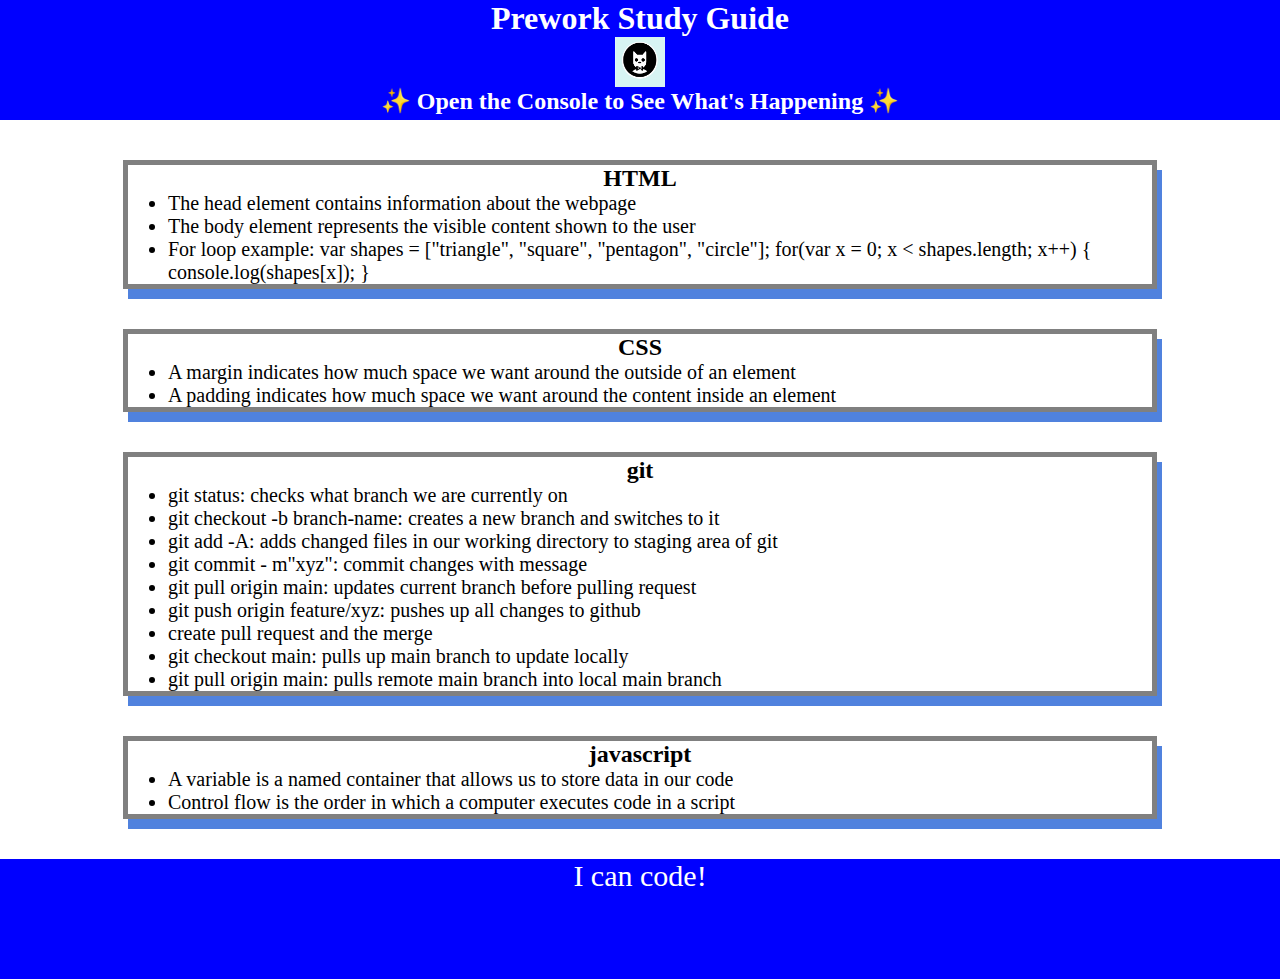
<file: index.html>
<!DOCTYPE html>
<html lang="en">
  <head>
    <meta charset="UTF-8" />
    <meta http-equiv="X-UA-Compatible" content="IE=edge" />
    <meta name="viewport" content="width=device-width, initial-scale=1.0" />
    <link rel="stylesheet" href="./assets/style.css">
    <title>Prework Study Guide</title>
  </head>
  <body>
    <header id="top">
      <h1>Prework Study Guide</h1>
      <img src="./assets/bowtie-cat.png" alt="Profile image of cat wearing a bow tie." />
      <h2>✨ Open the Console to See What's Happening ✨</h2>
    </header>
    <main>
      <section class="card" id="html-section">
        <h2>HTML</h2>
          <ul>
            <li>The head element contains information about the webpage</li>
            <li>The body element represents the visible content shown to the user</li>
            <li>For loop example:
              var shapes = ["triangle", "square", "pentagon", "circle"];
              for(var x = 0; x < shapes.length; x++) {
              console.log(shapes[x]);
              }</li>
        </ul>
      </section>

      <section class="card" id="css-section">
        <h2>CSS</h2>
        <ul>
          <li>A margin indicates how much space we want around the outside of an element</li>
          <li>A padding indicates how much space we want around the content inside an element</li>
        </ul>
      </section>

      <section class="card" id="git-section">
        <h2>git</h2>
        <ul> 
          <li>git status: checks what branch we are currently on</li>
          <li>git checkout -b branch-name: creates a new branch and switches to it</li>
          <li>git add -A: adds changed files in our working directory to staging area of git</li>
          <li>git commit - m"xyz": commit changes with message</li>
          <li>git pull origin main: updates current branch before pulling request</li>
          <li>git push origin feature/xyz: pushes up all changes to github
          <li>create pull request and the merge</li>
          <li>git checkout main: pulls up main branch to update locally</li>
          <li>git pull origin main: pulls remote main branch into local main branch </li>
          </li>
        </ul>
      </section>

      <section class="card" id="javascript-section">
        <h2>javascript</h2>
        <ul>
          <li>A variable is a named container that allows us to store data in our code</li>
          <li>Control flow is the order in which a computer executes code in a script</li>
        </ul>
      </section>





    </main>

    <footer>
      <p>I can code!</p>
    </footer>
    <script src="./assets/script.js"></script>
  </body>
</html>
</file>
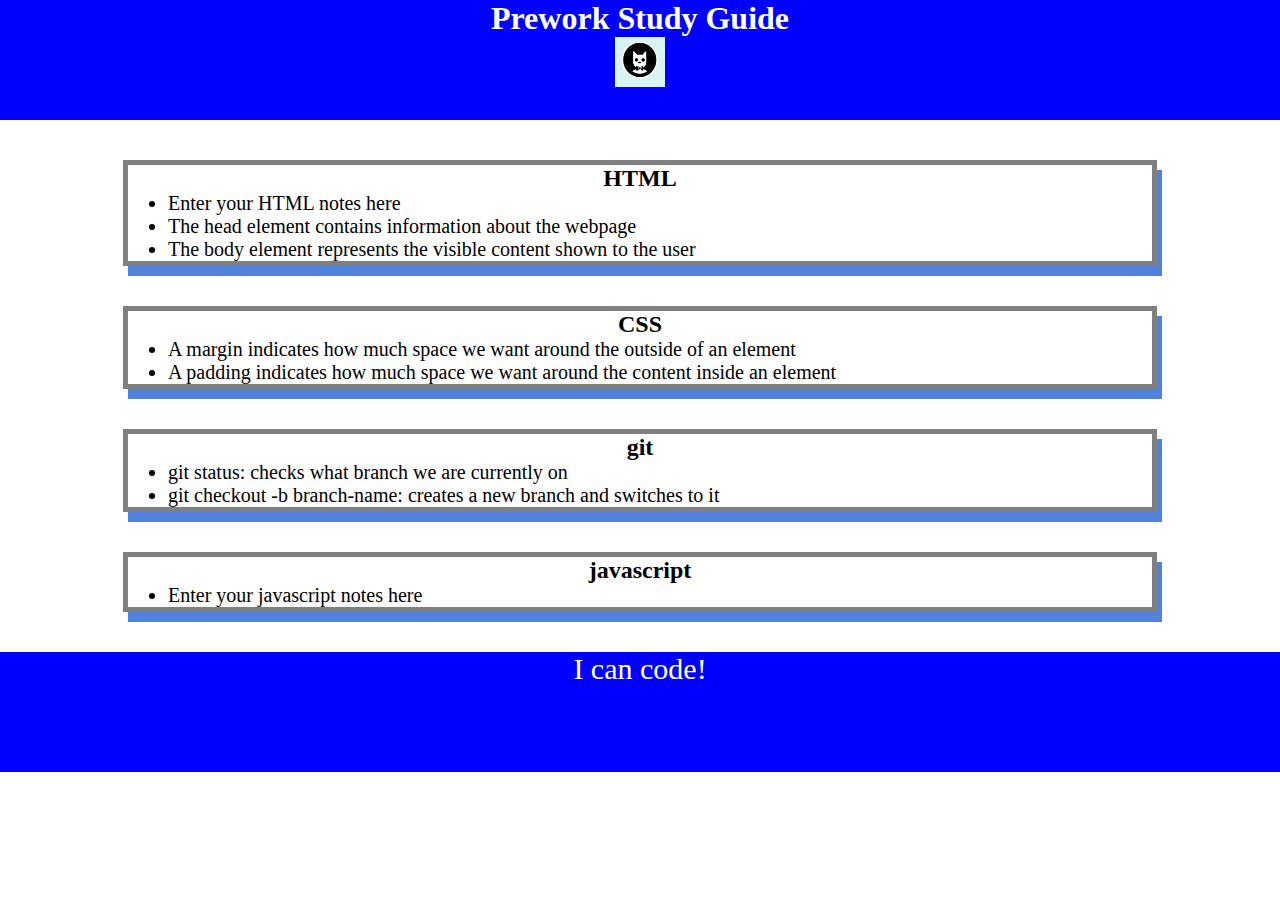
<file: prework-study-guide/index.html>
<!DOCTYPE html>
<html lang="en">
  <head>
    <meta charset="UTF-8" />
    <meta http-equiv="X-UA-Compatible" content="IE=edge" />
    <meta name="viewport" content="width=device-width, initial-scale=1.0" />
    <link rel="stylesheet" href="./assets/style.css">
    <title>Prework Study Guide</title>
  </head>
  <body>
    <header id="top">
      <h1>Prework Study Guide</h1>
      <img src="./assets/bowtie-cat.png" alt="Profile image of cat wearing a bow tie." />
    </header>
    <main>
      <section class="card" id="html-section">
        <h2>HTML</h2>
        <ul>
          <li>Enter your HTML notes here</li>
        </ul>
        <ul>
          <li>The head element contains information about the webpage</li>
          <li>The body element represents the visible content shown to the user</li>
        </ul>
      </section>

      <section class="card" id="css-section">
        <h2>CSS</h2>
        <ul>
          <li>A margin indicates how much space we want around the outside of an element</li>
          <li>A padding indicates how much space we want around the content inside an element</li>
        </ul>
      </section>

      <section class="card" id="git-section">
        <h2>git</h2>
        <ul> 
          <li>git status: checks what branch we are currently on</li>
          <li>git checkout -b branch-name: creates a new branch and switches to it</li>
        </ul>
      </section>

      <section class="card" id="javascript-section">
        <h2>javascript</h2>
        <ul>
          <li>Enter your javascript notes here</li>
        </ul>
      </section>





    </main>

    <footer>
      <p>I can code!</p>
    </footer>
  </body>
</html>
</file>
<file: assets/style.css>
* {
    margin: 0;
    padding: 0;
}
header,
footer {
    width: 100%;
    height: 120px;
    background-color: blue;
    color: white;
}
h1,
h2 {
    text-align: center;
}
img {
    display: block;
    height: 50px;
    width: 50px;
    margin-left: auto;
    margin-right: auto;
}
ul{
    padding-left: 40px;
    font-size: 20px;
}
p {
    text-align: center;
    font-size: 30px;
}
.card{
    width: 80%;
    margin: 40px auto;
    border: 5px solid gray;
    box-shadow: 5px 10px #5082DE;
}
</file>
<file: prework-study-guide/assets/style.css>
* {
    margin: 0;
    padding: 0;
}
header,
footer {
    width: 100%;
    height: 120px;
    background-color: blue;
    color: white;
}
h1,
h2 {
    text-align: center;
}
img {
    display: block;
    height: 50px;
    width: 50px;
    margin-left: auto;
    margin-right: auto;
}
ul{
    padding-left: 40px;
    font-size: 20px;
}
p {
    text-align: center;
    font-size: 30px;
}
.card{
    width: 80%;
    margin: 40px auto;
    border: 5px solid gray;
    box-shadow: 5px 10px #5082DE;
}
</file>
